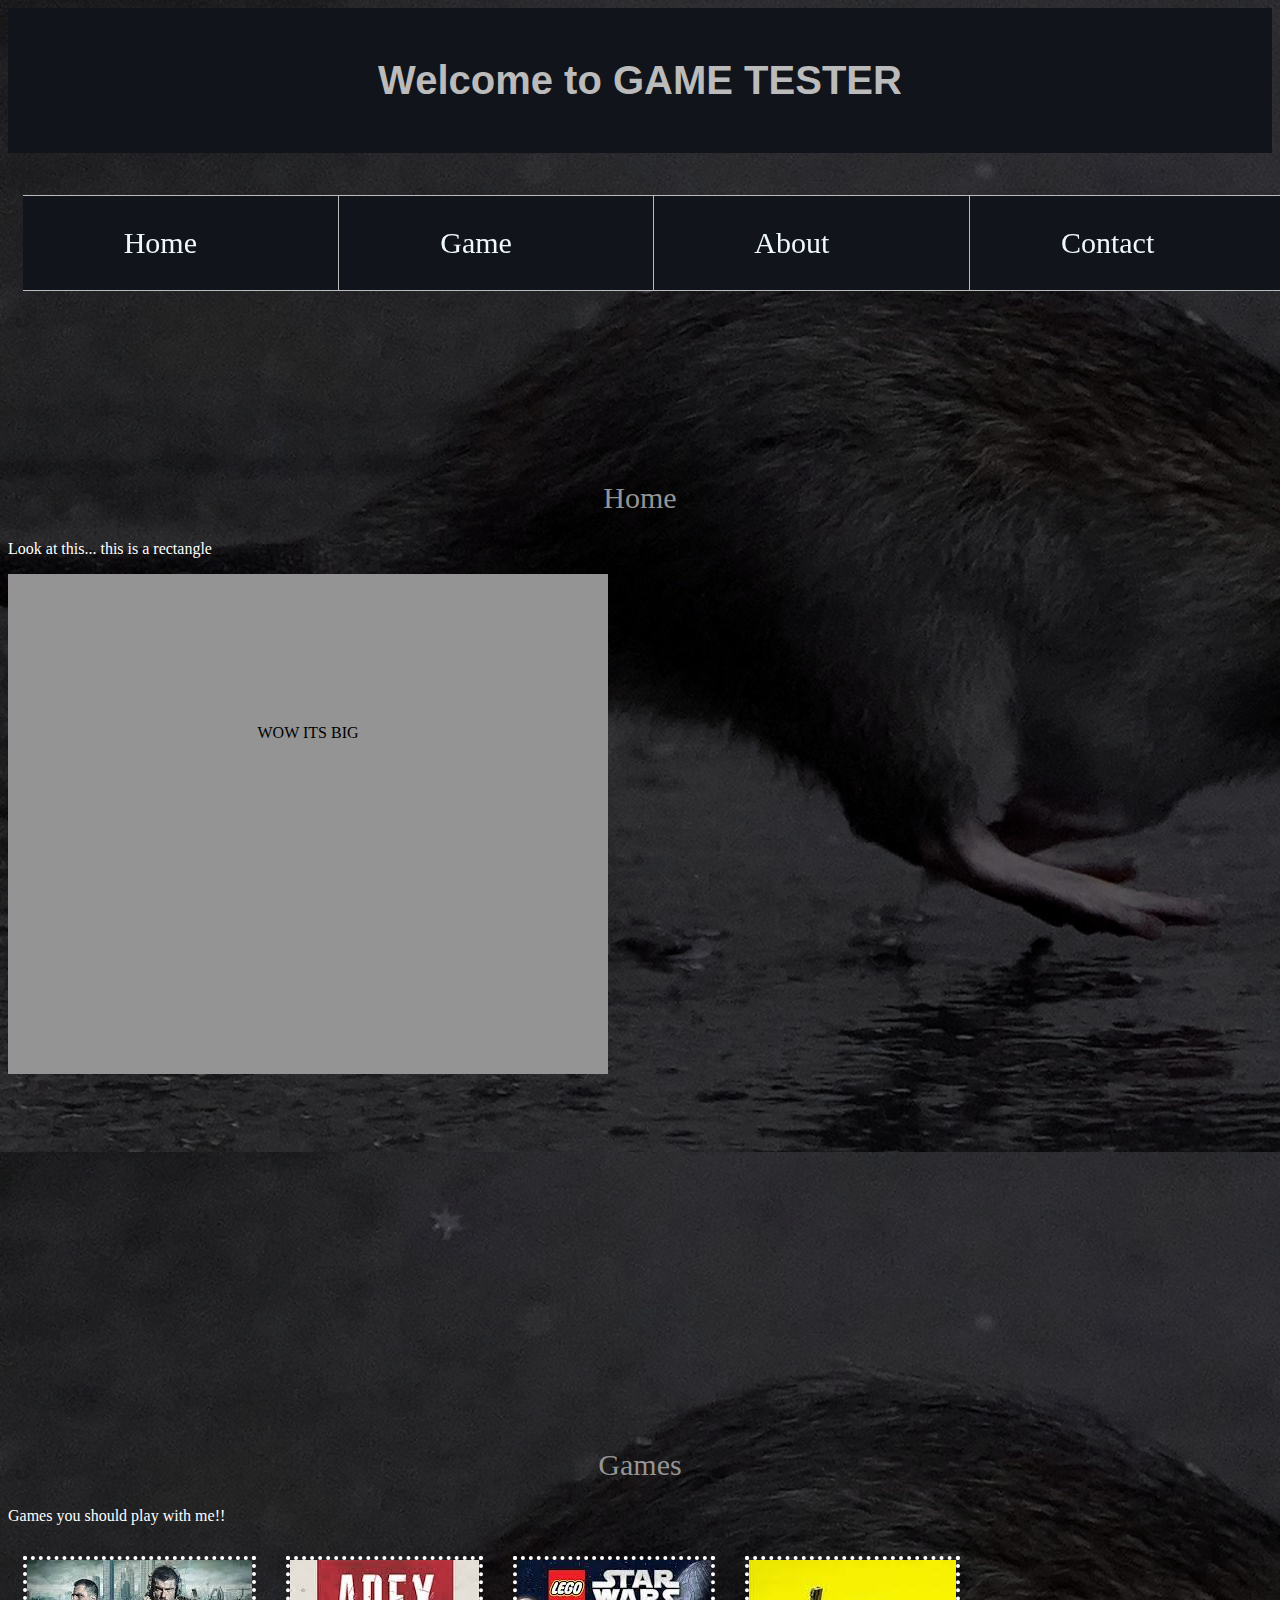
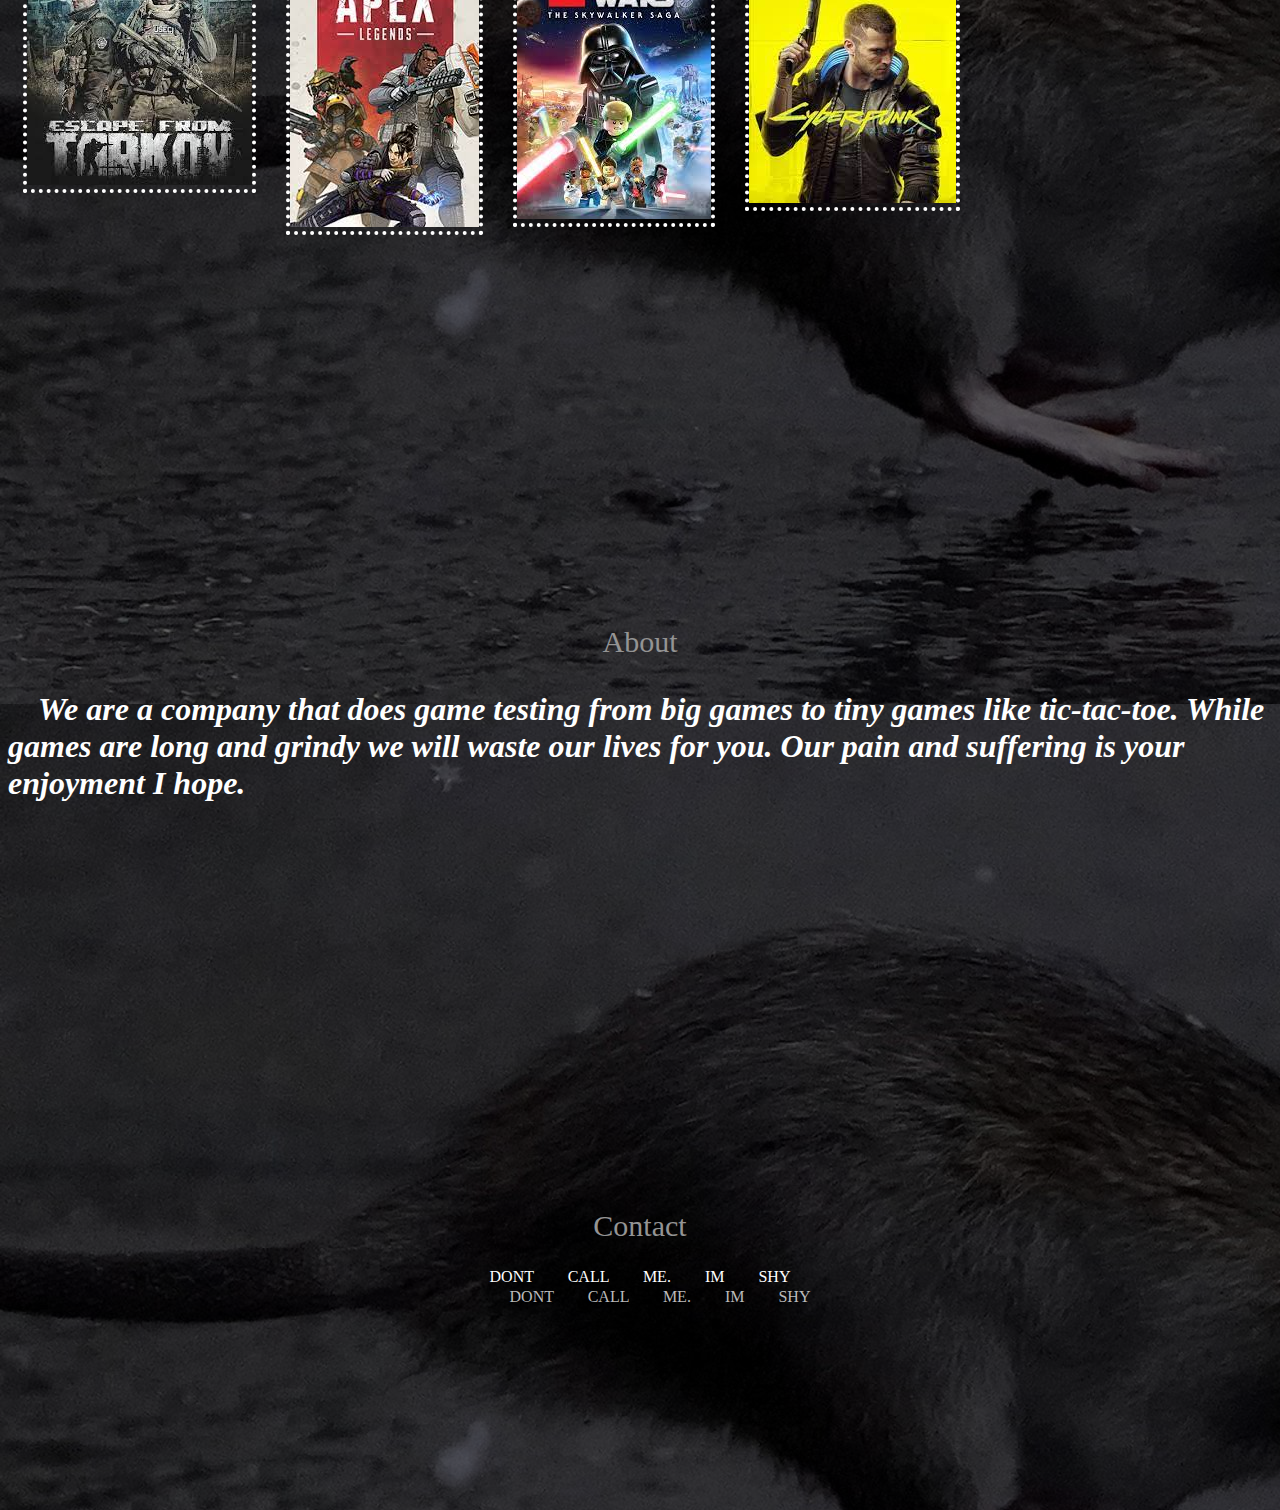
<file: index.html>
<!DOCTYPE html>
<html lang="en">
    <head>
        <meta charset="utf-8">
        <meta name="viewport" content="width=device-width, initial-scale=1.0">
        <title>Welcome to the styles</title>
        <link rel="stylesheet" href="css/styles.css">
    </head>
    <body>
        <h1 class="mainheader">
            Welcome to GAME TESTER
        </h1>
        <ul>
            <li><a href="#home" class="active">Home</a></li>
            <li><a href="#game">Game</a></li>
            <li><a href="#about">About</a></li>
            <li><a href="#contact">Contact</a></li>
        </ul>
        <div class="prespacer" id="home"></div>
        <h2 >Home</h2>
        <p>Look at this... this is a rectangle</p>
        <div class="rectangle">
            <p id="inside">WOW ITS BIG</p>
        </div>
        <div class="spacer"></div>
        <div class="prespacer" id="game"></div>
        <h2>Games</h2>
        <p>Games you should play with me!!</p>
        <ul class="games">
            <li><img src="image/tarkov.jpg" alt="Tarkov"></li>
            <li><img src="image/apex.jpg" alt="Apex"></li>
            <li><img src="image/starwars.jpg" alt="Star Wars"></li>
            <li><img src="image/cyberpunk.jpg" alt="Cyberpunk"></li>
        </ul>
        <div class="spacer"></div>
        <div class="prespacer" id="about"></div>
        <h2>About</h2>
        <p id="aboutcss">We are a company that does game testing from big games to tiny games like tic-tac-toe. While games are long and grindy
                      we will waste our lives for you. Our pain and suffering is your enjoyment I hope.
        </p>
        <div class="spacer"></div>
        <div class="prespacer" id="contact"></div>
        <h2>Contact</h2>
        <p id="contactinfo">Dont Call Me. Im Shy</p>
        <div class="spacer"></div>
    </body>
</html>
</file>
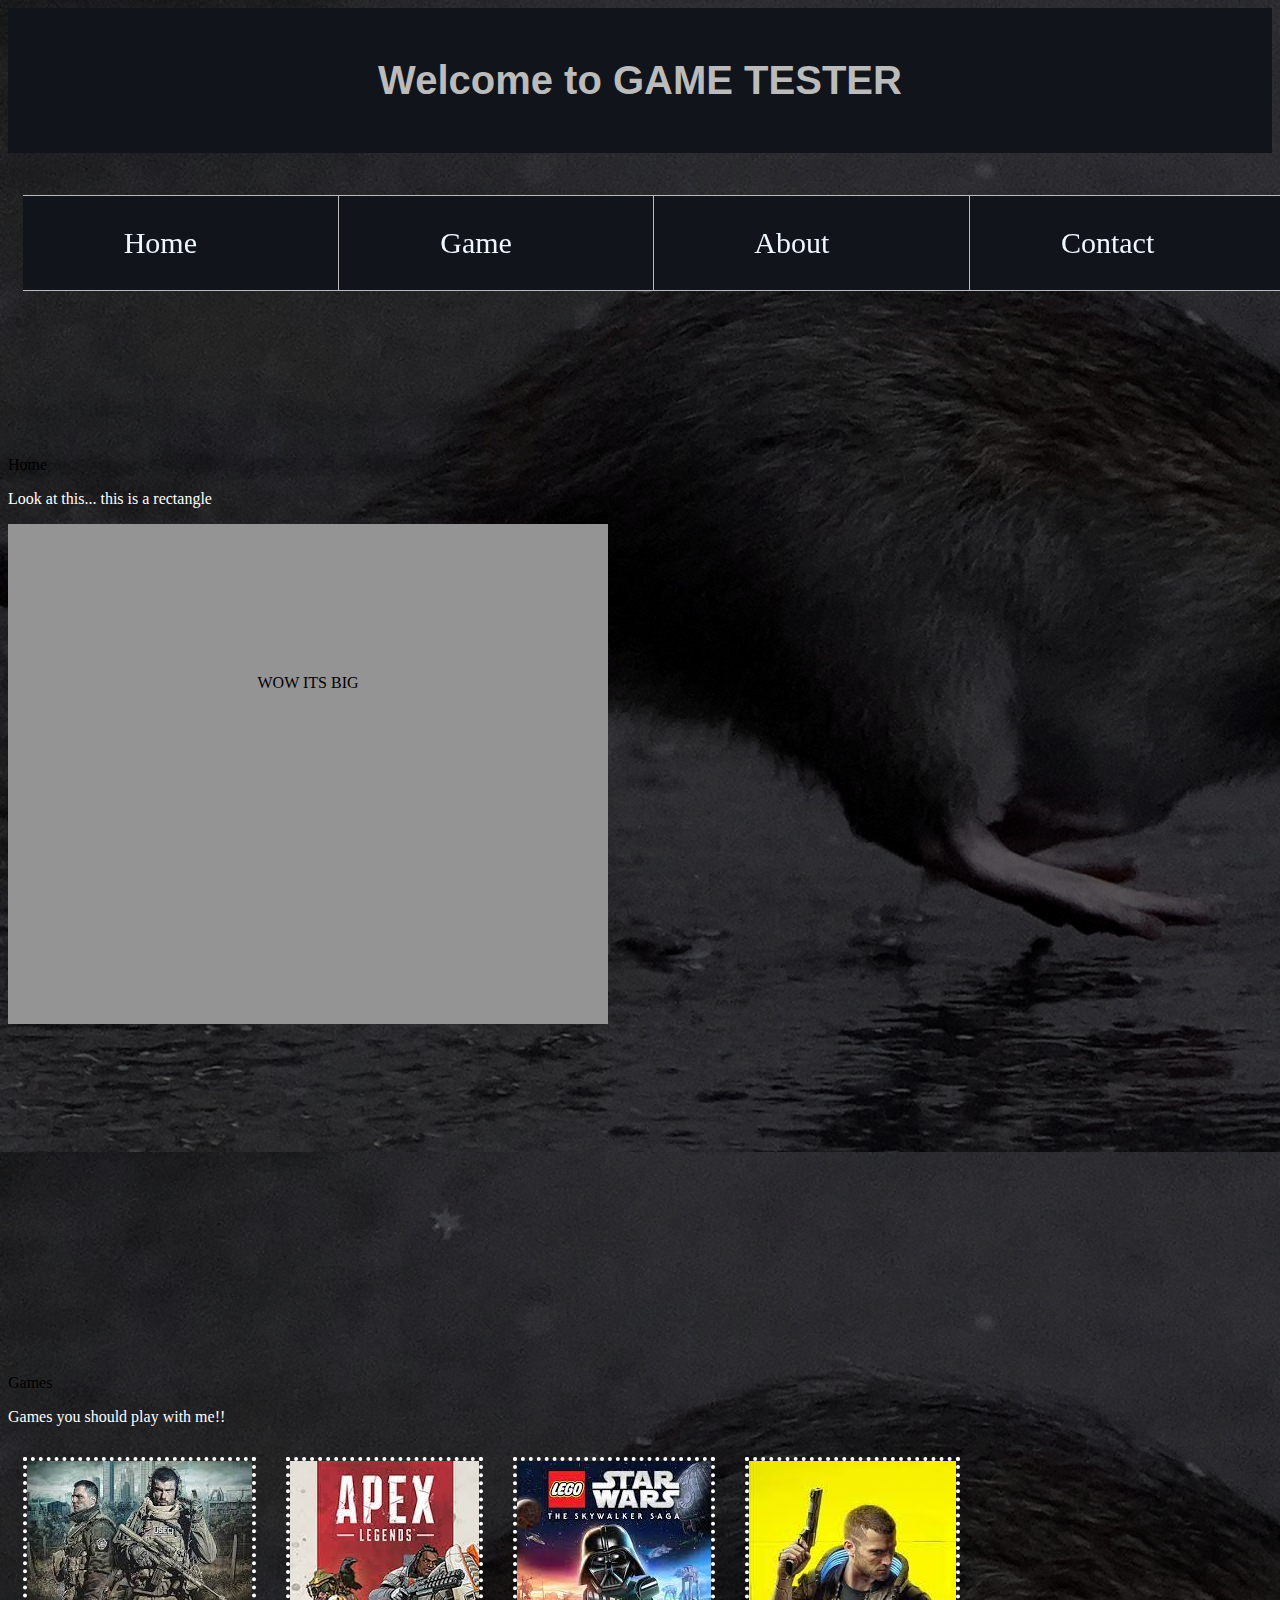
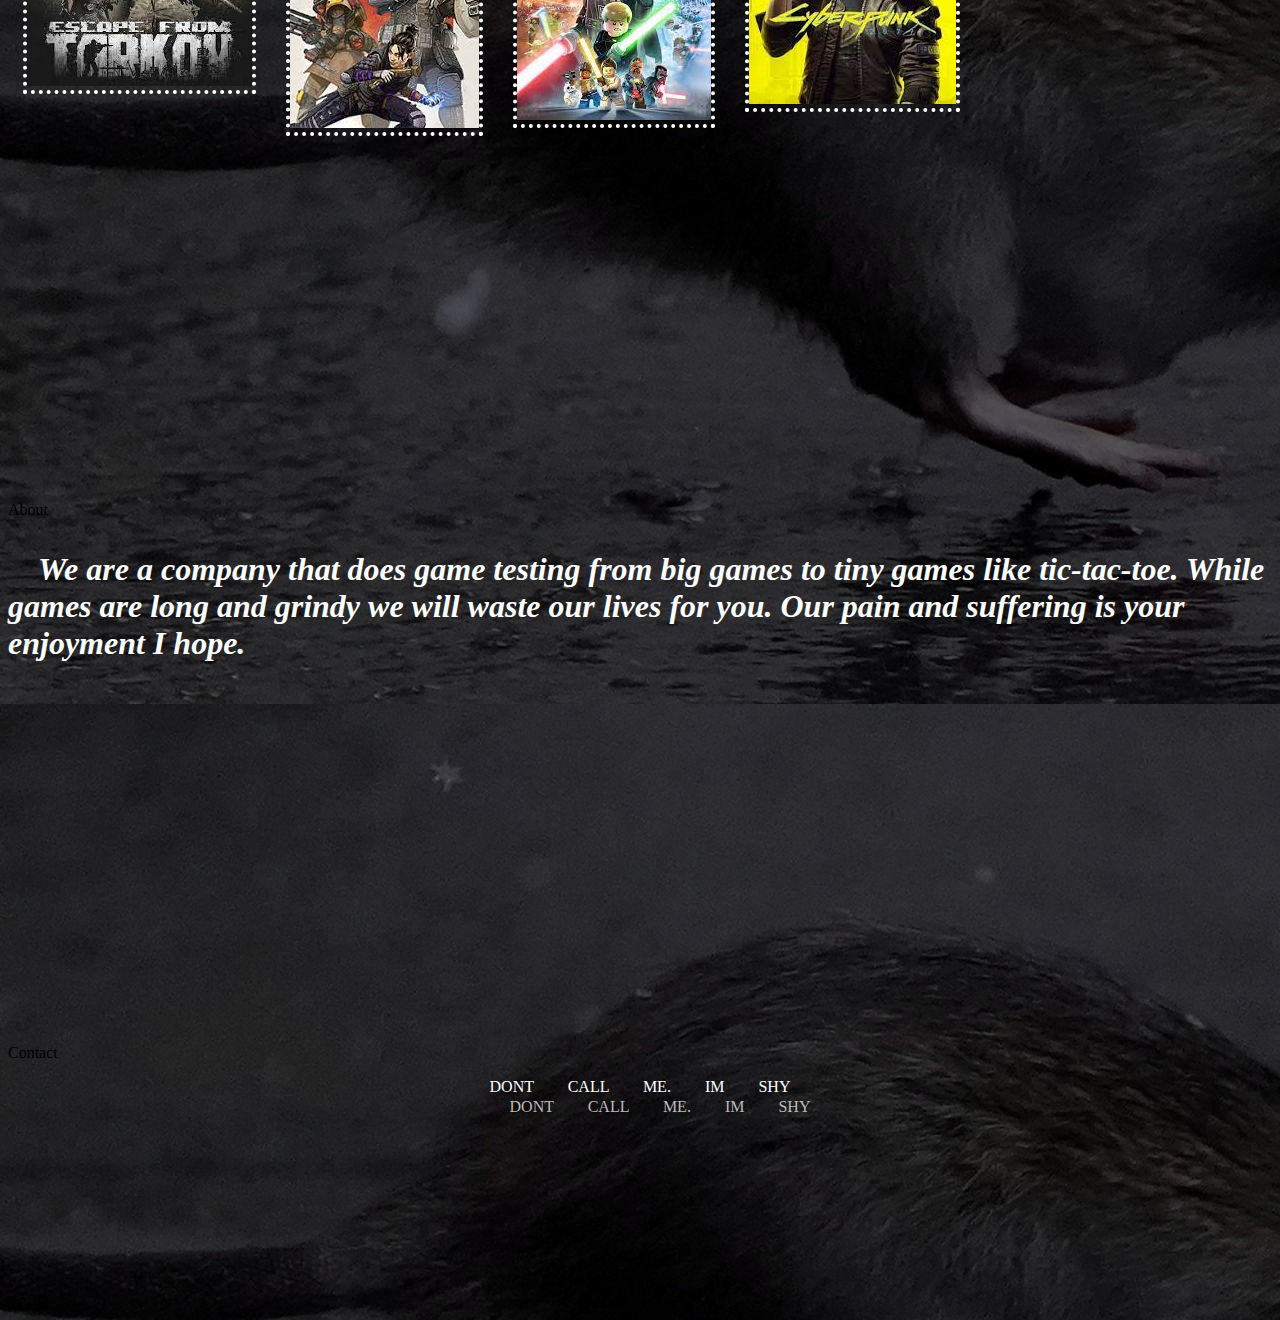
<file: html/index.html>
<!DOCTYPE html>
<html lang="en">
    <head>
        <meta name="viewport" content="width=device-width", initial-scale="1.0"/>
        <title>Welcome to the styles</title>
        <link rel="stylesheet" href="../css/styles.css">
    </head>
    <body>
        <h1 class="mainheader">
            Welcome to GAME TESTER
        </h1>
        <ul>
            <li><a href="#home" class="active">Home</a></li>
            <li><a href="#game">Game</a></li>
            <li><a href="#about">About</a></li>
            <li><a href="#contact">Contact</a></li>
        </ul>
        <div class="prespacer" id="home"></div>
        <section >Home</section>
        <p>Look at this... this is a rectangle</p>
        <div class="rectangle">
            <p id="inside">WOW ITS BIG</p>
        </div>
        <div class="spacer"></div>
        <div class="prespacer" id="game"></div>
        <section>Games</section>
        <p>Games you should play with me!!</p>
        <ul class="games">
            <li><img src="../image/tarkov.jpg"></li>
            <li><img src="../image/apex.jpg"></li>
            <li><img src="../image/starwars.jpg"></li>
            <li><img src="../image/cyberpunk.jpg"></li>
        </ul>
        <div class="spacer"></div>
        <div class="prespacer" id="about"></div>
        <section>About</section>
        <p id="aboutcss">We are a company that does game testing from big games to tiny games like tic-tac-toe. While games are long and grindy
                      we will waste our lives for you. Our pain and suffering is your enjoyment I hope. </p>
        </p>
        <div class="spacer"></div>
        <div class="prespacer" id="contact"></div>
        <section>Contact</section>
        <p id="contactinfo">Dont Call Me. Im Shy</p>
        <div class="spacer"></div>
    </body>
</html>
</file>
<file: css/styles.css>
h1.mainheader {
    background-color: #11141a;
    color:#bbb;
    width: auto;
    padding: 50px;
    margin-top: 0;
    text-align: center;
    font-size:40px;
    font-weight:bold;
    font-family:'Trebuchet MS', 'Lucida Sans Unicode', 'Lucida Grande', 'Lucida Sans', Arial, sans-serif;
}

body {
    overflow-x: hidden;
    top: 0;
    left: 0;
    z-index: -1;
    opacity: 100%;
    background-image:url("../image/rat.jpg");
    background-repeat: repeat-y;
    background-color: rgba(0, 0, 0, 0.6);
    background-blend-mode:saturation;
    background-size: auto;
}

ul {
    list-style: none;
    z-index: 10;
    position:sticky;
    top: 0;
    left: 0;
    margin: 0;
    width: 100%;
    padding: 15px;
    overflow: hidden;
    width: 100%;
}

li {
    float: left;
    border-top: 1px solid;
    border-bottom: 1px solid;
    border-right: 1px solid;
    border-color: #bbb;
    width:24.9%;
}

li a{
    color:aliceblue;
    background-color: #11141a;
    font-size: 30px;
    text-align: center;
    display: block;
    text-decoration: none;
    padding-top: 30px;
    padding-bottom: 30px;
    padding-left: 10px;
    padding-right: 50px;
    transition: .3s;
}

li:last-child {
    border-right: none;
}

li a:hover {
    background-color: aliceblue;
    color: black;
}

ul.games {
    position: static;
}

ul.games li {
    border: white dotted 4px;
    list-style-type:none;
    width: auto;
    margin-right: 30px;
    height:100%;
}

ul.games li img {
    z-index: -1;
    width: auto;
    height: auto;
}

h2 {
    text-align: center;
    font: 30px bold;
    color:#949494
}

div.rectangle {
    width:600px;
    height:500px;
    background-color: #949494;
    transition: width 5s;
    transition-delay: .3s;
    align-items:center;
}

div:hover {
    width: 100%;
}

div.spacer {
    height: 200px;
}

div.prespacer {
    height: 150px;
}

p {
    color: white;
}

#inside {
    color:black; 
    text-align-last: center;
    padding: 25% 25% 25% 25%;
}

#aboutcss {
    font-style:oblique;
    font-stretch: expanded;
    font-weight: bold;
    font-family:'Gill Sans', 'Gill Sans MT', Calibri, 'Trebuchet MS', sans-serifm;
    font-size: xx-large;
    text-indent: 30px;
    text-overflow:ellipsis;
    
}

#contactinfo {
    text-align-last: center;
    text-transform: uppercase;
    text-shadow: 20px 20px #bbb;
    word-spacing: 30px;
}
/*  more */
</file>
